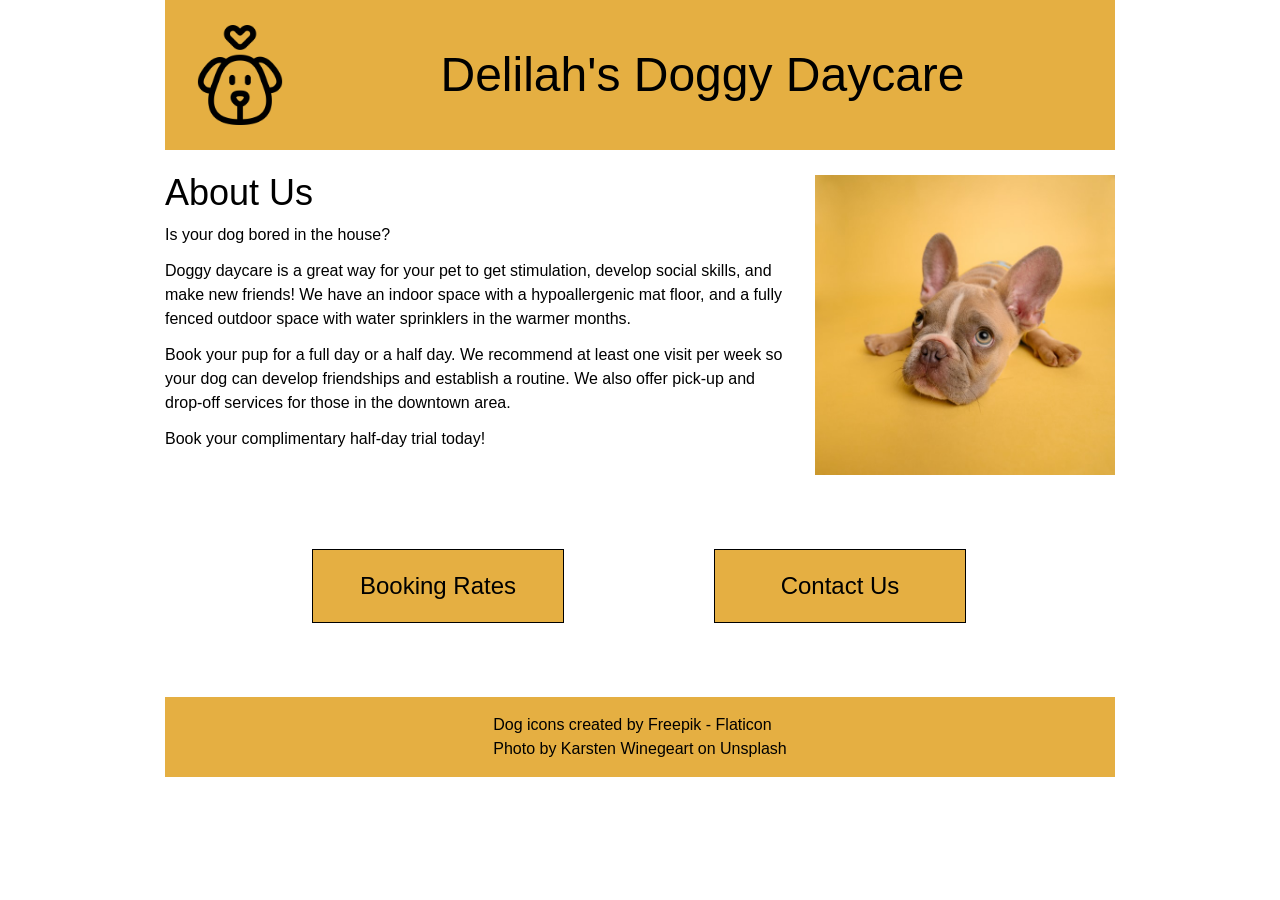
<file: index.html>
<!DOCTYPE html>
<html lang="en">
<head>
    <meta charset="UTF-8">
    <meta name="viewport" content="width=device-width, initial-scale=1.0">
    <title>Doggy Daycare</title>
    <link rel="stylesheet" href="styles/reset.css">
    <link rel="stylesheet" href="styles/styles.css">
</head>
<body>
<header class="flex">
    <img src="images/dog.png" alt="outline of a dog's face with heart above it">
    <h1><a href="/index.html">Delilah's Doggy Daycare</a></h1>
</header>
<main>
<section class="layout">
    <div class="text">
        <h2>About Us</h2>
        <p>Is your dog bored in the house?</p>
        <p>Doggy daycare is a great way for your pet to get stimulation, develop social skills, and make new friends! We have an indoor space with a hypoallergenic mat floor, and a fully fenced outdoor space with water sprinklers in the warmer months.</p>
        <p>Book your pup for a full day or a half day. We recommend at least one visit per week so your dog can develop friendships and establish a routine. We also offer pick-up and drop-off services for those in the downtown area.</p>
        <p>Book your complimentary half-day trial today!</p>
    </div>
    <img src="images/dog-yellow-background.jpg" alt="french bulldog puppy with large ears looking sad on mustard yellow background">
</section>
<section class="layout">
    <div class="buttons">
        <nav class="large-text flex">
            <a class="fake-button blue-hover" href="pages/booking.html">Booking Rates</a>
            <a class="fake-button blue-hover" href="pages/contact.html">Contact Us</a>
        </nav>
    </div>
</section>
</main>   
<footer>
  <p>Dog icons created by <a href="https://www.flaticon.com/free-icons/dog">Freepik - Flaticon</a><br>
    Photo by <a href="https://unsplash.com/photos/NE0XGVKTmcA">Karsten Winegeart</a> on Unsplash</p>
</footer>
</body>
</html>
</file>
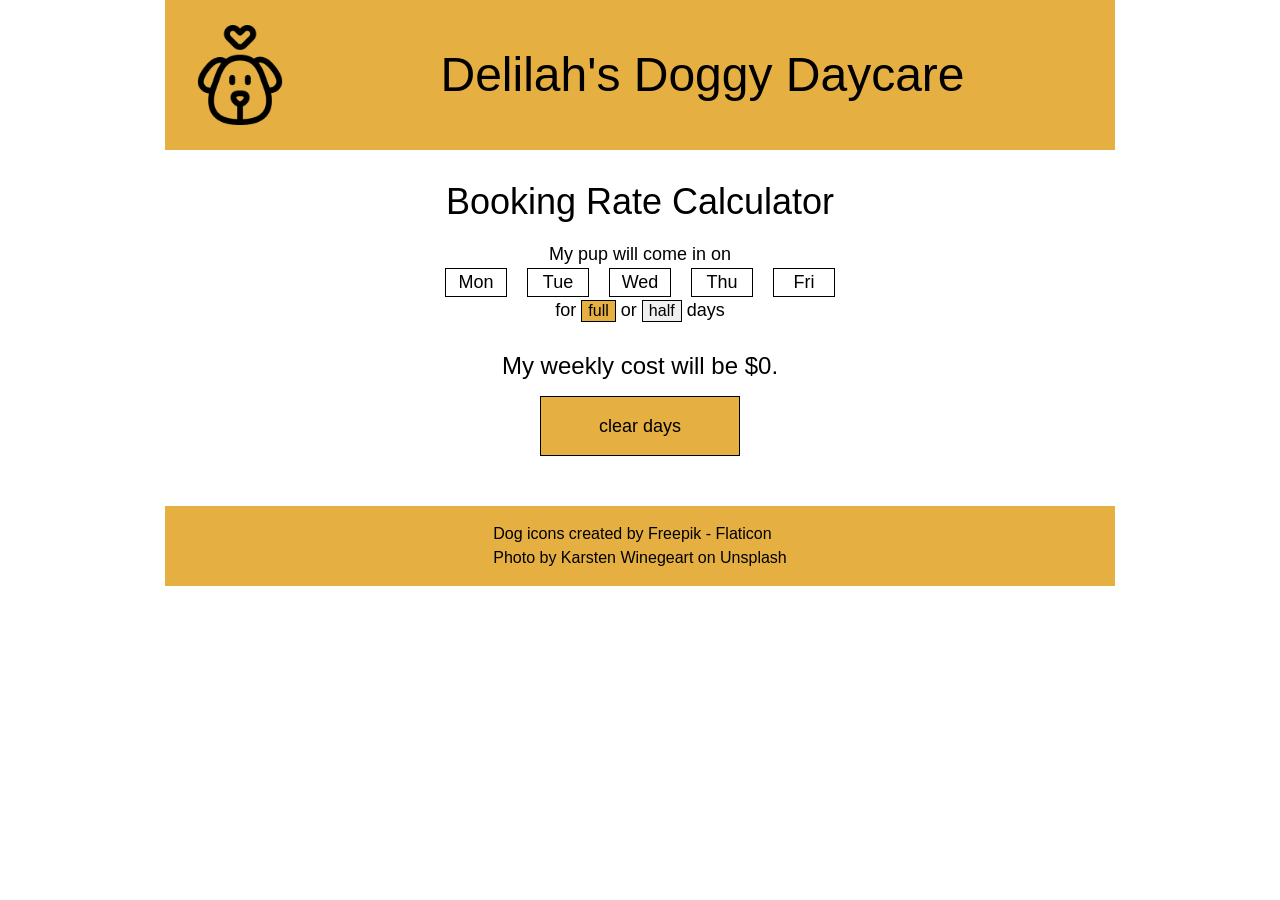
<file: pages/booking.html>
<!DOCTYPE html>
<html lang="en">
<head>
    <meta charset="UTF-8">
    <meta name="viewport" content="width=device-width, initial-scale=1.0">
    <title>Doggy Daycare</title>
    <link rel="stylesheet" href="../styles/reset.css">
    <link rel="stylesheet" href="../styles/styles.css">
</head>
<body>
<header class="flex">
    <img src="../images/dog.png" alt="outline of a dog's face with heart above it">
    <h1><a href="../index.html">Delilah's Doggy Daycare</a></h1>
</header>
    <main>
    <section class="booking-page">
        <h2>Booking Rate Calculator</h2>
            <p>My pup will come in on</p>
            <ul>
                <li>Mon</li>
                <li>Tue</li>
                <li>Wed</li>
                <li>Thu</li>
                <li>Fri</li>
            </ul>
            <p>
            for
            <button type="button" class="clicked full top-margin">full</button>
            or
            <button type="button" class="half top-margin">half</button>
            days
            </p>
            <p class="top-margin large-text cost-text">My weekly cost will be $0.</p>
            <button class="small-button blue-hover clear-days top-margin clicked">clear days</button>
    </section>
    </main>
    <footer>
        <p>Dog icons created by <a href="https://www.flaticon.com/free-icons/dog">Freepik - Flaticon</a><br>
        Photo by <a href="https://unsplash.com/photos/NE0XGVKTmcA">Karsten Winegeart</a> on Unsplash</p>
    </footer>
   <script src="../scripts/booking.js"></script> 
</body>
</html>
</file>
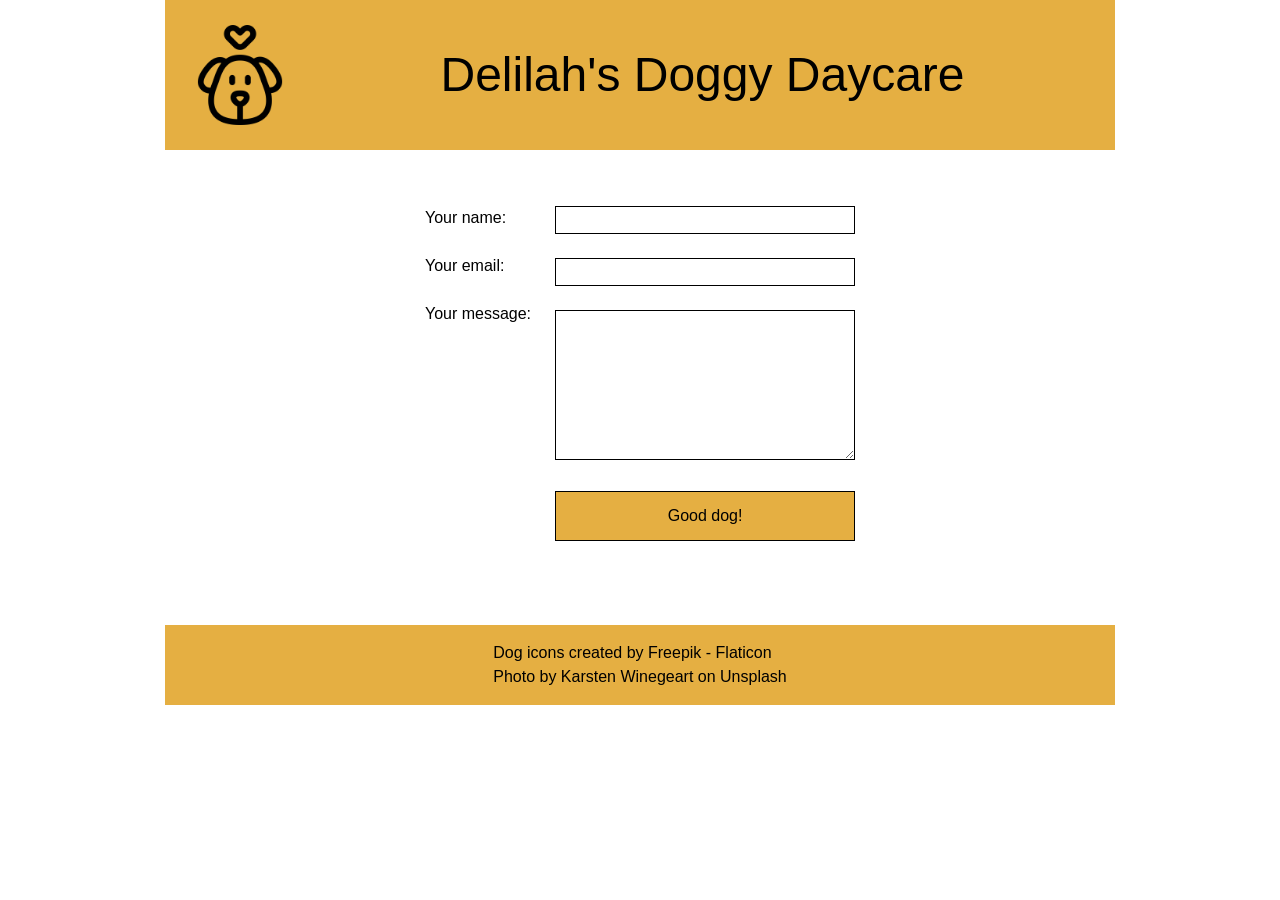
<file: pages/contact.html>
<!DOCTYPE html>
<html lang="en">
<head>
    <meta charset="UTF-8">
    <meta name="viewport" content="width=device-width, initial-scale=1.0">
    <title>Doggy Daycare</title>
    <link rel="stylesheet" href="../styles/reset.css">
    <link rel="stylesheet" href="../styles/styles.css">
</head>
<body>
    <header class="flex">
        <img src="../images/dog.png" alt="outline of a dog's face with heart above it">
        <h1><a href="../index.html">Delilah's Doggy Daycare</a></h1>
    </header>
<section class="contact-page">
  <form class="contact-form">
    <div class="labels">
      <label for="name">Your name:</label>
      <label for="email">Your email:</label>
      <label for="message">Your message:</label>
    </div>
    <div class="inputs">
      <input id="name" type="text">
      <input id="email" type="email">
      <textarea id="message"></textarea>
      <button class="clicked" type="submit">Good dog!</button>
    </div>
  </form>
</section>
    <footer class="flex">
        <p>Dog icons created by <a href="https://www.flaticon.com/free-icons/dog">Freepik - Flaticon</a><br>
        Photo by <a href="https://unsplash.com/photos/NE0XGVKTmcA">Karsten Winegeart</a> on Unsplash</p>
    </footer>
   <script src="../scripts/contact.js"></script> 
</body>
</html>
</file>
<file: styles/styles.css>
/************* your name: Allyson Licerio

INSTRUCTIONS:
Comments starting with TO-DO have been included in this file to describe the needed styling: please translate these to the appropriate CSS declarations. 

Comments starting with TO-DO may be left in for reference or removed entirely: all other comments should be left as-is for ease of review.

You are discouraged from changing any provided CSS.

***** colour palette: *****
- mustard yellow (used for header, footer, and buttons): #E5AF42
- cornflower blue (used for hover states): #4278e5

*/


/************* site defaults *************/
body {
    width: 950px;
    margin: 0 auto;
    font-family: 'Montserrat', sans-serif;
    line-height: 1.5;
}

/* TO DO: all elements with the .flex class applied are to be made into flex-box containers. */
.flex {
    display: flex;
}


/************* site-wide text styling *************/

/* TO DO:
    - x first-level headings are size 48px, centered vertically and horizontally in the available space. 
    - x 2nd-level headings have a font size of 36px, and 12px of space below. 
    - x any element with the .large-text class has a font size of 24px. 
    - x any element with the .fake-button class will have a background colour of mustard yellow (see colour palette above), be center aligned, with a line-height of 3 and a solid black border that is 1px wide. 
    - x all anchors will have the underline removed and be black in colour.
    - x all anchors in the main and footer sections will be underlined in their hover-state.
    - x the hover-state of .fake-button and .blue-hover elements will:
        - add an underline, 
        - set the background-colour to cornflower blue (see colour palette above),
        - change the text colour to white, and 
        - change the cursor to pointer.
*/

/** First-level headings - size 48px, centreed vertically & horizontally **/
h1 {
    font-size: 48px;
    display: flex;
    align-items: center;
    justify-content: center;
    text-align: center;
}
/** Second-level headings - font size 36px, 12px of space below **/
h2 {
    font-size: 36px;
    margin-bottom: 12px;
}
/** element with, large-text class - font size 24px **/
.large-text {
    font-size: 24px;
}
/** element with .fake-button class - background colour of mustard yellow, center aligned, line-height of 3, solid black border that is 1px wide **/
.fake-button {
    background-color: #E5AF42;
    text-align: center;
    line-height: 3;
    border: 1px solid black;
}
/** all anchors - underline removed, black in colour. all anchors in the main and footer sections will be underlined in their hover-state. **/
a {
    text-decoration: none;
    color: black;
}
/** main and footer anchors - underlined in hover state **/
main a:hover,
footer a:hover {
    text-decoration: underline;
}
/** hover-state of .fake-button and .blue-hover elements will:
    - add an underline, 
    - set the background-colour to cornflower blue (see colour palette above),
    - change the text colour to white, and 
    - change the cursor to pointer.
**/
.fake-button:hover,
.blue-hover:hover {
    text-decoration: underline;
    background-color: #4278e5;
    color: white;
    cursor: pointer;
}


/************* header/footer styling *************/

/* TO DO:
    - x the header and footer will be the same mustard-yellow as the buttons.
    - x the header is 150px tall.
    - x the header image is 100px wide and tall with 25px of space above, below, and on its left, and the top-level heading is centered in the remaining width.
    - x there will be 25px of space between the header and main, and 50px of space between main and footer.
    - x the footer will be 60px tall, have a font-weight of 200, and the text within will be centered vertically and horizontally.
*/

/** header: mustard-yellow, 150px tall **/
header {
    background-color: #E5AF42;
    height: 150px;
    display: flex;
    align-items: center;
    margin-bottom: 25px;
}
/** header img: 100px wide and tall with 25px of space above, below, and on its left **/
header img {
    width: 100px;
    height: 100px;
    margin: 25px 0 25px 25px;
}
/** top-level heading is centered in the remaining width **/
header h1 {
    flex: 1;
    text-align: center;
}
/** space between header and main, and main and footer **/
main {
    margin-top: 25px;
    margin-bottom: 50px;
}
/** footer: mustard-yellow, 60px tall, font-weight of 200, text centered vertically and horizontally **/
footer {
    background-color: #E5AF42;
    height: 60px;
    font-weight: 200;
    display: flex;
    align-items: center;
    justify-content: center;
    margin-top: 30px;
    padding: 10px 20px;
}


/************* index page *************/

/* TO-DO: 
    - x this is a 2-column layout: text on the left, and an image on the right. 
        x The image will be 300px wide, with 25px between it and the text column, which takes up the remaining space. 
        x The image will also have 50px of space below.
    - x the h2 on this page will have a line-height equal to the font size.
    - x each paragraph on this page will have 12px of space beneath it.
    - x each fake-button on this page will be 250px wide with 150px of space between them.
    - x the pair of fake-buttons will be centered on the page. HINT: can calculate the required margin to make them appear to be centered.
*/

/** 2-column layout **/
.layout {
    display: flex;
}
/** Text column left **/
.layout .text {
    flex: 1;
}
/** Image column: right, 300px wide, 25px of space to the left, 50px of space below **/
.layout img {
    width: 300px;
    margin-left: 25px;
    margin-bottom: 50px;
}
/** h2 styling: line-height equal to font size **/
.layout h2 {
    line-height: 36px; /* equal to font size */
}
/** each paragraph: 12px of space beneath it **/
.layout p {
    margin-bottom: 12px;
}
/** buttons container: centered with gap between them **/
.buttons {
    display: flex;
    justify-content: center;
    gap: 150px; /* space between buttons */
    width: 650px;        /* 250 + 150 + 250 */
    margin: 24px; 
}
.fake-button {
    width: 250px;
    display: inline-block;
}
.fake-button:first-child {
    margin-left: 250px;
    margin-right: 150px;
    justify-content: center;
}


/************* bookings page *************/

/* TO-DO:
    - x the contents of the booking-page will be 600px wide, and all content centered within the available space.
    - x text will have a size of 18px.
    - x there will be 12px of space below the day-selectors, and 20px of space between each list item. List items are 60px wide.
    - x List items & the small-button elements will have a solid black border that is 1px wide. Small-buttons will also have 5px of space between the border and the content.
    - x items tagged with .top-margin will have 24 px of space above, and 12px of space below.
    - x the "clear days" button will be 200px wide.
    - x any element tagged with the .clicked class will turn mustard yellow. **This will be very important for your JavaScript.**
    - all items within the page will be centered within their available space.

*/

/** booking-page: 600px wide, contents centered, font size 18px **/
.booking-page {
    width: 600px;
    margin: 0 auto;    
    text-align: center;   
    font-size: 18px;
}
/** 12px space below day selectors **/
.booking-page ul {
    display: flex;
    justify-content: center;
    margin-bottom: 12px; 
    padding: 0;
}
/** 20px space between list items, 60px wide **/
.booking-page li {
    width: 60px;
    margin: 0 10px;       
    list-style: none;
    border: 1px solid black;
    text-align: center;
}
/** small-button: 5px padding, 1px solid black border **/
.small-button {
    border: 1px solid black;
    padding: 5px;    
}
/** top-margin: 24px space above, 12px space below **/
.top-margin {
    margin-top: 24px;
    margin-bottom: 12px;
}
/** clear-days button: 200px wide **/
.clear-days {
    width: 200px;
    height: 60px;
    font-size: 18px;
}
/** clicked elements turn mustard yellow **/
.clicked {
    background-color: #E5AF42;  
}

/** center all elements within the booking page **/
.booking-page ul,
.booking-page button {
    margin: 0 auto;
}

.full,
.half {
  width: auto;             
  margin: 0 10px;            
  border: 1px solid black; 
  text-align: center;
  cursor: pointer;
  font-size: 16px;
}



/************* contact page *************/
/* TO DO:
    - x the main section of the .contact page will be 420px tall, and centered.
    - x the contents will be 2 columns: the labels column is 150px wide and right-aligned, and the input column is 300px wide. 
        x There will be 24px of space between the columns, and the pair of columns will be centered on the page.
    - x the textarea element will be 150px tall.
    - xa ll form input, textarea, and and button elements will have the same font as the rest of the page, 
        a line-height of 24px, a font-size of 16px, and the same border as other buttons on the site. 
        There will be 24px of space below each of these elements.
    - x the edges of the button will line up exactly with the text-area element. HINT: time for some math!
*/
/** main section of the contact page: 420px tall, centered **/
.contact main,
.contact-page {
    height: 420px;
    display: flex;
    justify-content: center;
    align-items: center;
}
/** labels column: 150px wide, right-aligned **/
.contact-form label {
    display: block;
    margin-bottom: 24px;
    line-height: 24px;
    white-space: nowrap;
}
/** inputs column: 300px wide **/
.contact-form .inputs {
    width: 300px;
}
/** centers columns & 24px space between them **/
.contact-form {
    display: flex;
    gap: 24px;           
}
/** textarea: 150px tall **/
.contact-form textarea {
    height: 150px;
}
/** input, textarea, button: same font, line-height, and border **/
.contact-form input,
.contact-form textarea,
.contact-form button {
    font-family: inherit;  
    line-height: 24px;
    font-size: 16px;
    border: 1px solid black; 
    width: 100%;
    margin-bottom: 24px;     
    box-sizing: border-box; 
}
.contact-form button {
  padding: 12px 0; 
}

.thank-you-top-middle {
  justify-content: center;  
  align-items: flex-start;   
  padding-top: 0px;         
  text-align: center;
}
</file>
